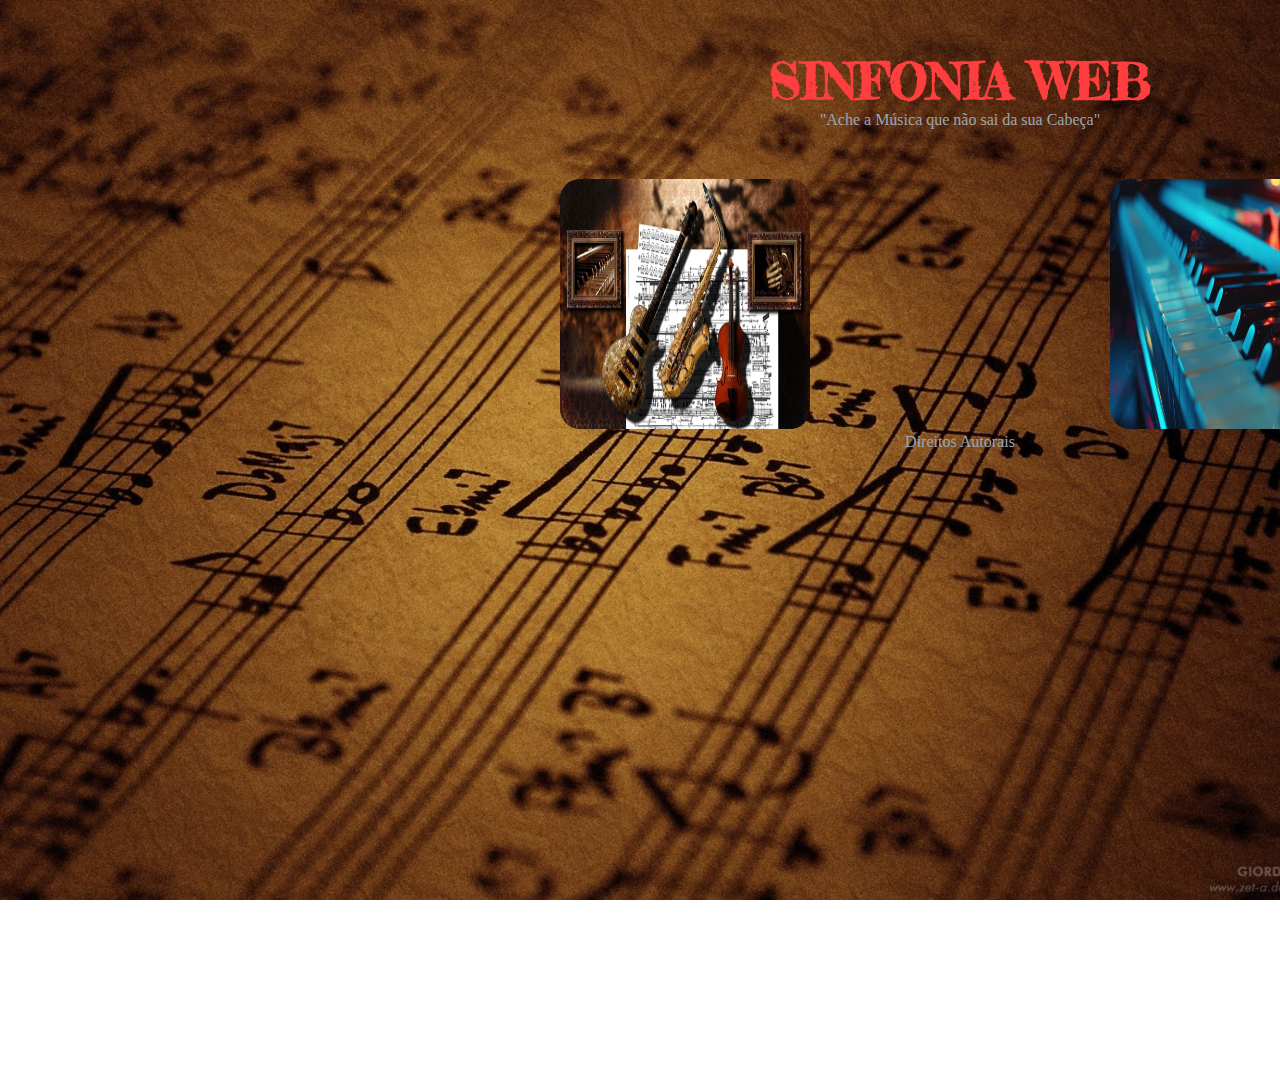
<file: index.html>
<!DOCTYPE html>
<html lang="en">
<head>
    <meta charset="UTF-8">
    <meta name="viewport" content="width=device-width, initial-scale=1.0">
    <script src="app.js"></script>
    <link rel="stylesheet" href="style.css">
    <title>Sinfonia WEB</title>
</head>
<body>


    <main>

        <div class="titulo">
            <h1>SINFONIA WEB</h1>
            <p>"Ache a Música que não sai da sua Cabeça"</p>
        </div>

        <div class="elementos" id="elementos">
            
            <a href="./procurar.html" target="_blank"><img src="img/partituraTech.jpg" alt="partitura" class="partitura" ></a>
            <a href="./musica.html" target="_blank"><img src="img/piano.jpg" alt="piano" class="piano"></a>

        </div>
        
    </main>
    <footer><p>Direitos Autorais</p></footer>

    
    
</body>
</html>
</file>
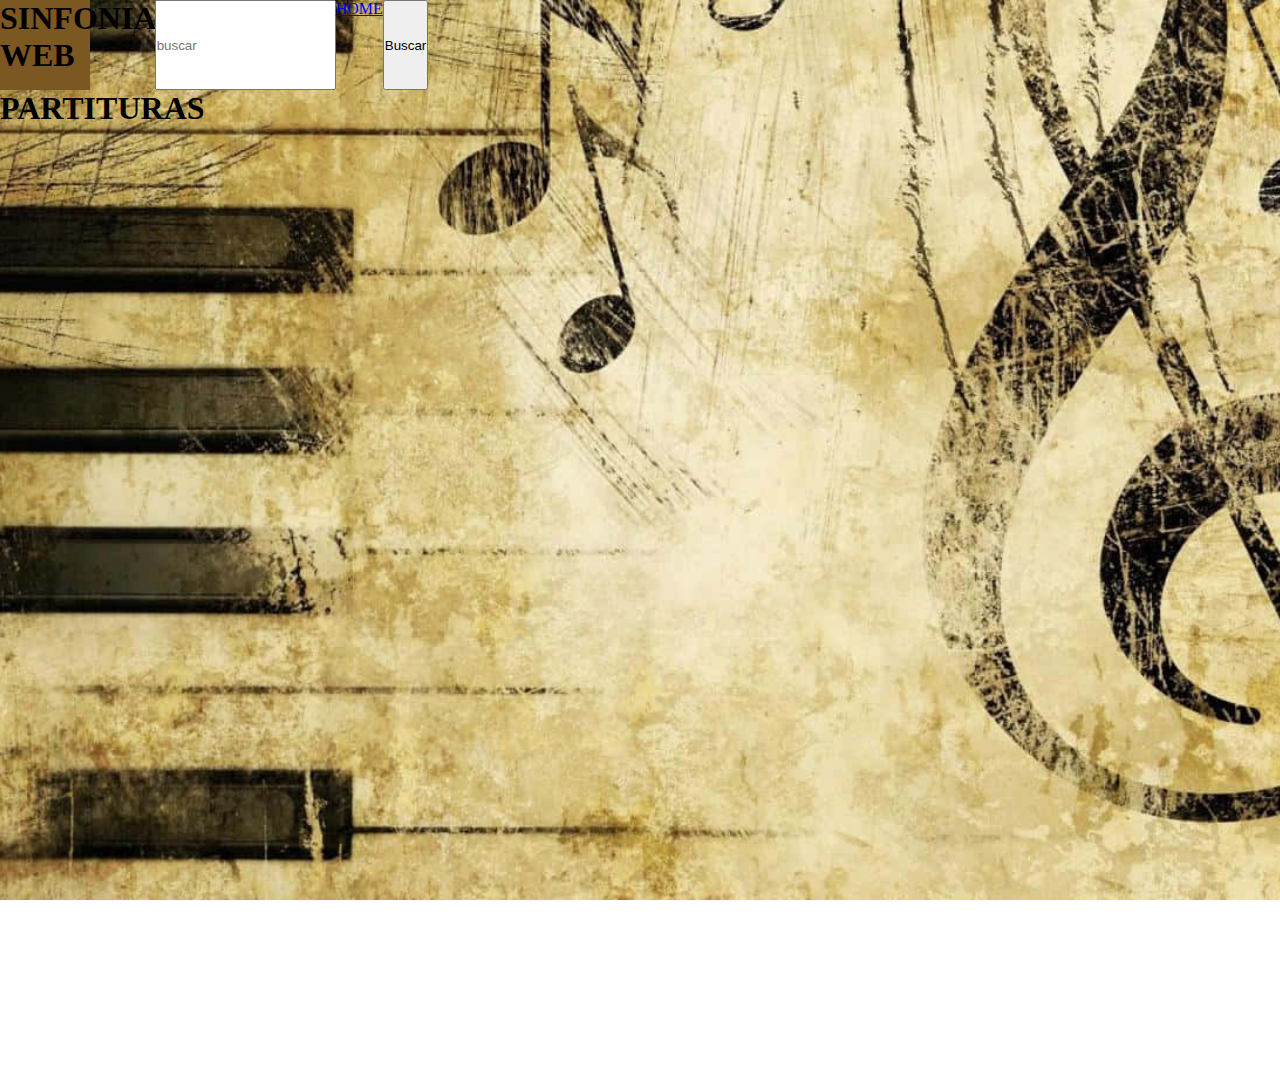
<file: procurar.html>
<!DOCTYPE html>
<html lang="pt-br">
<head>
    <meta charset="UTF-8">
    <meta name="viewport" content="width=device-width, initial-scale=1.0">
    <link rel="stylesheet" href="./style-procurar.css">
    <script src="app.js" defer></script>
    <title>Procurar</title>
</head>
<body>


    <div class="menu" id="menu">
        <h1>SINFONIA WEB</h1>

        <input type="text" placeholder="buscar" class="placeholder" id="buscar-artista" required>
        <a href="./index.html">HOME</a>
        <button class="botao" onclick="buscarArtista()">Buscar</button>

    </div>

   
    <div id="catalogo" class="catalogo">
        
            <h1>PARTITURAS</h1>
        

        <!-- <div class="lista" id="lista">
              <img src="img/claveSol.png" alt="claveSol" class="claveSol">
            <p></p>  -->
        </div>  

    </div>
    
</body>
</html>
</file>
<file: style.css>
@import url('https://fonts.googleapis.com/css2?family=Fredericka+the+Great&display=swap');
*{
    padding: 0;
    margin: 0;
    box-sizing: border-box;
}

body{
    height: 1080px;
    width: 1920px;
    display: flex;
    flex-direction: column;
    background-image: url(./img/partitura.jpg);
    background-size: cover;
    background-position: center;
    background-repeat: no-repeat;
    background-attachment: fixed;

}

main{
    display: flex;
    justify-content: center;
    align-items: center;
    flex-direction: column;
    height: auto;
    width: auto;
}
h1{
    font-size: 50px;
    font-family: "Fredericka the Great";
    color: rgb(255, 63, 63);
}
p{
    color: rgb(156, 167, 177);
}
.partitura{
    height: 250px;
    width: 250px;
    border-radius: 20px;
}
.partitura:hover{
    box-shadow: 7px 5px 5px black ;
    transition: 0.5s;
}
.piano{
    height: 250px;
    width: 250px;
    border-radius: 20px;
    
}
.piano:hover {
    box-shadow: 7px 5px 5px black ;
    transition: 0.5s;
}
.titulo {
    display: flex;
    align-items: center ;
    flex-direction: column;
    height: auto;
    padding-block: 50px;
}

.elementos{
    display: flex;
    justify-content: center;
    width: auto;
    height: auto;
    gap: 300px;
}
footer{
    display: flex;
    height: auto;
    width: auto;
    justify-content: center;
 
}
</file>
<file: style-procurar.css>
@import url('https://fonts.googleapis.com/css2?family=Fredericka+the+Great&display=swap');
*{
    padding: 0;
    margin: 0;
    box-sizing: border-box;
}

body{
    height: 1080px;
    width: 1920px;
    display: flex;
    flex-direction: column;
    background-image: url(./img/mscAntiga.jpg);
    background-size: cover;
    background-position: center;
    background-repeat: no-repeat;
    background-attachment: fixed;

}

.menu{
    display: flex;
    height: 10vh;
    width: 10vh;
    background-color: #7B5722;
}
</file>
